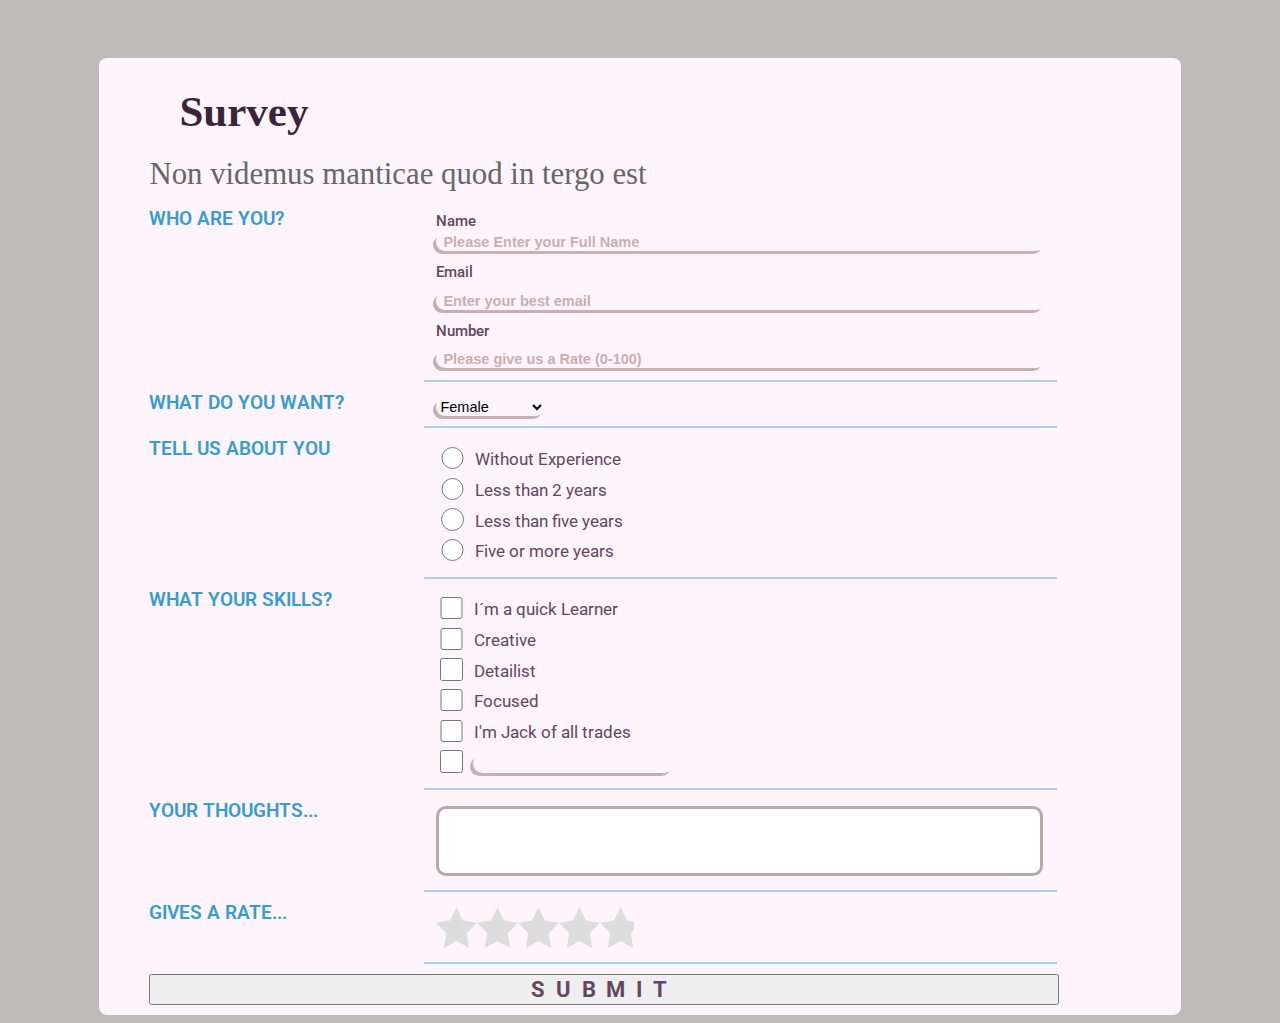
<file: FCC_Build_a_Survey_Form/index.html>
<!DOCTYPE html>
<html lang="en">
<head>
  <meta charset="UTF-8">
  <meta http-equiv="X-UA-Compatible" content="IE=edge">
  <meta name="viewport" content="width=device-width, initial-scale=1.0">
  <link rel="stylesheet" href="./index.css">
  <link rel="preconnect" href="https://fonts.googleapis.com">
<link rel="preconnect" href="https://fonts.gstatic.com" crossorigin>
<link href="https://fonts.googleapis.com/css2?family=Roboto:ital,wght@0,400;0,700;1,100&display=swap" rel="stylesheet">
  <title>Document</title>
</head>
<body>
  <main>
   <h1 id="title">Survey</h1>
  <p id="description">Non videmus manticae quod in tergo est</p>
  <form action="submit" id="survey-form">
    <section id="personal">
      <div>
        <p>Who are you?</p>
      </div>
      <div>
    <fieldset >
      <label for="name" id="name-label">Name</label>
      <input type="text" id="name" placeholder="Please Enter your Full Name"required>

      <label for="email" id="email-label">Email</label>
      <input type="email" id="email" placeholder="Enter your best email" required>

      <label for="number"id="number-label">Number</label>
      <input type="number" id="number" min="0" max="100" placeholder="Please give us a Rate (0-100)" required>
    </fieldset>
  </div>
  </section>
  <section id="objective">
    <div><p>What do you want?</p></div>
    <div>
    <fieldset>
      <label for="dropdown" id="dropdown-label"></label>
      <select id="dropdown">
        <option value="female">Female</option>
        <option value="male">Male</option>
        <option value="trans">Trans Gender</option>
        <option value="irrelvant">Irrelvant</option>
      </select>
    </fieldset>
  </div>
  </section>
  <section id="gender">
    <div>
      <p>Tell us about YOU</p>
    </div>
    <div>
    <fieldset> 
      <div>   
      <input type="radio" name="r1" value="wo-experience">
      <label for="r1" class="box-label">Without Experience</label>
    </div>  
    <div>
    <input type="radio" name="r1" value="less-two">
      <label for="r2" class="box-label">Less than 2 years</label>
      </div>
      <div>
    <input type="radio" name="r1" value="less-five">
      <label for="r3" class="box-label">Less than five years</label>
      </div>
      <div>
    <input type="radio" name="r1" value="fiv-plus">
      <label for="r4" class="box-label">Five or more years</label>
      </div>
    </fieldset>
  </div>
  </section>
  <section id="xp">
    <div>
      <p>What your skills?</p>
    </div>
    <div>
    <fieldset>
      <div>
      <input type="checkbox" name="c1" value="quick-learner">
      <label for="c1" class="box-label">I´m a quick Learner</label>
      </div>
      <div>
      <input type="checkbox" name="c1" value="creative">
      <label for="c1" class="box-label">Creative</label>
      </div>
      <div>
      <input type="checkbox" name="c1" value="detailist">
      <label for="c1" class="box-label">Detailist</label>
      </div>
      <div>
      <input type="checkbox" name="c1" value="focused">
      <label for="c1" class="box-label">Focused</label>
      </div>
      <div>
      <input type="checkbox" name="c1" value="jack">
      <label for="c1" class="box-label">I'm Jack of all trades</label>
      </div>
      <div>
      <input type="checkbox" name="c1" value="other">
      <input type="Text" name="c1t"id="other">
      </div>
    </fieldset>
  </div>
  </section>
  <section id="thoughts">
    <div>
      <p>Your Thoughts...</p>
    </div>
    <div>
    <fieldset>
      <label for="ta"></label>
      <textarea placeholder="Leave us a comment..." name="ta"rows="4" cols="50" >
      </textarea>
      </fieldset>
    </div>
    </section>
    <section id="rate">
      <div>
        <p>Gives a rate...</p>
      </div>
      <div>
      <fieldset>
        <span class="star-rating star-5">
          <label for="rating">Rating:</label>
          <input type="radio" name="rating" value="1"><i></i>
          <input type="radio" name="rating" value="2"><i></i>
          <input type="radio" name="rating" value="3"><i></i>
          <input type="radio" name="rating" value="4"><i></i>
          <input type="radio" name="rating" value="5"><i></i>
        </span>
      </fieldset>
    </div>
    </section>
      <button type="submit" id ="submit">SUBMIT</button>
  </form>

</main>
  
  <script type="text/javascript" src="https://cdn.freecodecamp.org/testable-projects-fcc/v1/bundle.js"></script>
</body>
</html>
</file>
<file: FCC_Build_a_Survey_Form/index.css>
body{
  display:flex;
  justify-content:center;
  align-items: center;
  padding-top:50px;
  background-color: #c0baba;
}

main{
  margin-left:auto;
  margin-right:auto;
  background-color: #FFF3FC;
  padding: 0 20px 10px 50px; 
  border-radius:8px;
  height:auto;
  width:80%;
  max-width: 1100px;
  min-width:300px;
  max-height:1380px;
  min-height:690px ;  
}

#survey-form{
  height:100%;
  width:100%;
}

#title{
  padding-left:30px;
  font-size: calc(1em + 3vmin);
  color:#382638;
  margin-bottom:0.5em;
}

#description{
  font-size: calc(0.8em + 2vmin);
  color:#666666;
  margin: 0 0 0.5em 0;
}

section {
  display: grid;
  grid-template-columns: 30% 70%;
  width:90%;
  height:auto;
  color:#624762;
  font-family: 'Roboto', sans-serif;
  margin:10px 0 10px 0;
}

fieldset{
  border:none;
  border-bottom: 2px solid #359cd067;
}

#personal fieldset{
  display:flex;
  flex-direction: column;
}

div>p{
  margin: 0 0.3em 0 0;
  vertical-align: start;
  text-transform: uppercase;  
  color:#359DD0;
  font-size: calc(0.6em + 1.0vmin);
  font-weight:600;
}

#email-label,#number-label,#name-label{
  font-size: calc(0.4em + 0.9vmin);
  font-weight:500;
}

#email-label,#number-label{
  margin: 0.8em 0 0.5em 0;
}

fieldset>div{
  display:flex;
  flex-direction: row;
  align-items:center;
}

input[type="text"],input[type="email"],input[type="number"]{
  border:none;
  border-radius:10px;
  background-color:#FFF3FC;
  box-shadow: -3px 3px #C8AFB0;
  text-indent: 5px;
  margin:0.2em 0 0.1em 0;
  height:calc(0.5em + 1.0vmin);
  font-size: calc(0.4em + 0.9vmin);
  font-weight:600;
  color:#359DD0;
}

input[type="text"]::placeholder,input[type="email"]::placeholder,input[type="number"]::placeholder{
  color:#C8AFB0;
}

#dropdown{
  font-size: calc(0.4em + 0.9vmin);
  border:none;
  border-radius:10px;
  background-color:#FFF3FC;
  box-shadow: -3px 3px #C8AFB0;
}

input[name="r1"],input[name="c1"]{
  width: calc(1em + 1.0vmin);
  height: calc(1em + 1.0vmin);
  margin-bottom: 0.4em;
  cursor: pointer;
  border-color:#C8AFB0; 
}

input[name="c1"]:checked,
input[name="r1"]:checked{
  background: #23a4cb;
  color: #fA0; 
}

input[name="c1"]:focus,input[name="r1"]:focus{
  background-color: #fA0;
  color: #fA0; 
  border-color:#000; 
}

#other{
  margin-left:0.5em;
}

.box-label{
  font-size: calc(0.5em + 1.0vmin);
  margin-left:0.5em;
}

textarea{
  width:98%;
  height:auto;
  resize:none;
  border: 3px solid #aa9797d5;
  border-radius: 10px;
}

.star-rating {
  font-size: 0;
  white-space: nowrap;
  display: inline-block;
  /* width: 250px; remove this */
  height: calc(2em + 4.5vmin);
  min-height:20px;
  max-height:50px;
  overflow: hidden;
  position: relative;
  background: url('[data-uri]');
  background-size: contain;
}

.star-rating i {
  opacity: 0;
  position: absolute;
  left: 0;
  top: 0;
  height: 100%;
  /* width: 20%; remove this */
  z-index: 1;
  background: url('[data-uri]');
  background-size: contain;
}

.star-rating input {
  -moz-appearance: none;
  -webkit-appearance: none;
  opacity: 0;
  display: inline-block;
  /* width: 20%; remove this */
  height: auto;
  margin: 0;
  padding: 0;
  z-index: 2;
  position: relative;
}

.star-rating input:hover + i,
.star-rating input:checked + i {
  opacity: 1;
}

.star-rating i ~ i {
  width: 40%;
}

.star-rating i ~ i ~ i {
  width: 60%;
}

.star-rating i ~ i ~ i ~ i {
  width: 80%;
}

.star-rating i ~ i ~ i ~ i ~ i {
  width: 100%;
}

::after,
::before {
  height: 100%;
  padding: 0;
  margin: 0;
  box-sizing: border-box;
  text-align: center;
  vertical-align: middle;
}

.star-rating.star-5 {width: calc(2em + 22vmin);min-width:100px;max-width:250px}
.star-rating.star-5 input,
.star-rating.star-5 i {width: 20%;}
.star-rating.star-5 i ~ i {width: 40%;}
.star-rating.star-5 i ~ i ~ i {width: 60%;}
.star-rating.star-5 i ~ i ~ i ~ i {width: 80%;}
.star-rating.star-5 i ~ i ~ i ~ i ~i {width: 100%;}

button{
  width:90%;
  margin-left:0%;
  margin-right:10%;
  height:auto;
  color:#624762;
  font-family: 'Roboto', sans-serif;
  font-size:calc(0.8em + 1vmin);
  font-weight: bold;
  letter-spacing:0.5em;
}
</file>
